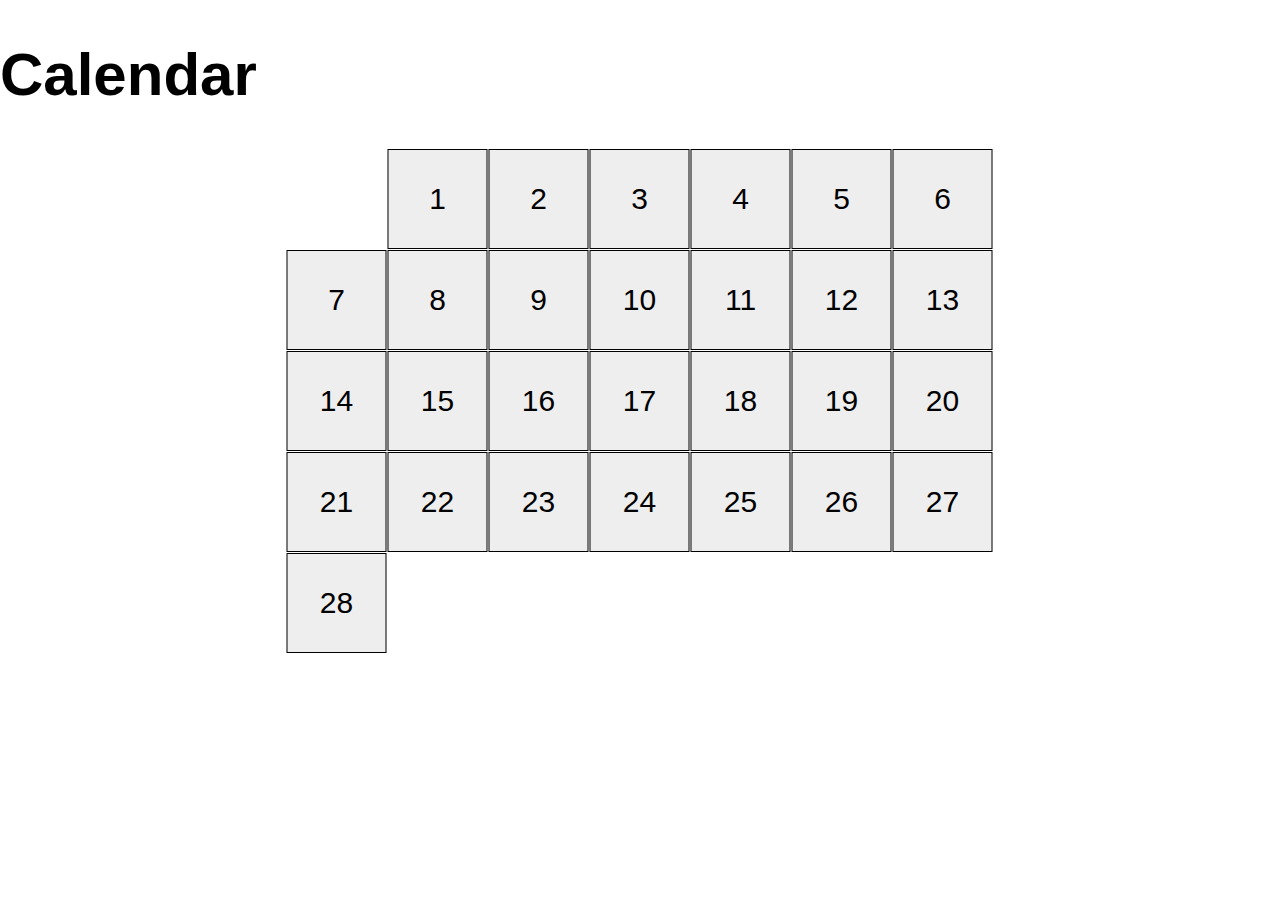
<file: index.html>
<!DOCTYPE html><html lang="en"><head><meta charset="UTF-8"><meta name="viewport" content="width=device-width, initial-scale=1.0"><title>Calendar</title><link rel="stylesheet" href="main.b21323ca.css"></head><body> <h1>Calendar</h1> <div class="calendar calendar-28 calendar-tue"> <div></div> <div></div> <div></div> <div></div> <div></div> <div></div> <div></div> <div></div> <div></div> <div></div> <div></div> <div></div> <div></div> <div></div> <div></div> <div></div> <div></div> <div></div> <div></div> <div></div> <div></div> <div></div> <div></div> <div></div> <div></div> <div></div> <div></div> <div></div> <div></div> <div></div> <div></div> </div> </body></html>
</file>
<file: main.b21323ca.css>
*{box-sizing:border-box}body{margin:0}.calendar>div:first-child:before{content:"1"}.calendar>div:nth-child(2):before{content:"2"}.calendar>div:nth-child(3):before{content:"3"}.calendar>div:nth-child(4):before{content:"4"}.calendar>div:nth-child(5):before{content:"5"}.calendar>div:nth-child(6):before{content:"6"}.calendar>div:nth-child(7):before{content:"7"}.calendar>div:nth-child(8):before{content:"8"}.calendar>div:nth-child(9):before{content:"9"}.calendar>div:nth-child(10):before{content:"10"}.calendar>div:nth-child(11):before{content:"11"}.calendar>div:nth-child(12):before{content:"12"}.calendar>div:nth-child(13):before{content:"13"}.calendar>div:nth-child(14):before{content:"14"}.calendar>div:nth-child(15):before{content:"15"}.calendar>div:nth-child(16):before{content:"16"}.calendar>div:nth-child(17):before{content:"17"}.calendar>div:nth-child(18):before{content:"18"}.calendar>div:nth-child(19):before{content:"19"}.calendar>div:nth-child(20):before{content:"20"}.calendar>div:nth-child(21):before{content:"21"}.calendar>div:nth-child(22):before{content:"22"}.calendar>div:nth-child(23):before{content:"23"}.calendar>div:nth-child(24):before{content:"24"}.calendar>div:nth-child(25):before{content:"25"}.calendar>div:nth-child(26):before{content:"26"}.calendar>div:nth-child(27):before{content:"27"}.calendar>div:nth-child(28):before{content:"28"}.calendar>div:nth-child(29):before{content:"29"}.calendar>div:nth-child(30):before{content:"30"}.calendar>div:nth-child(31):before{content:"31"}.calendar-mon>div:first-child{margin-left:0}.calendar-tue>div:first-child{margin-left:101px}.calendar-wed>div:first-child{margin-left:202px}.calendar-thu>div:first-child{margin-left:303px}.calendar-fri>div:first-child{margin-left:404px}.calendar-sat>div:first-child{margin-left:505px}.calendar-sun>div:first-child{margin-left:606px}.calendar-28 div:nth-child(n+29),.calendar-29 div:nth-child(n+30),.calendar-30 div:nth-child(n+31){display:none}.calendar{display:flex;flex-wrap:wrap;width:707px;margin-left:50%;transform:translateX(-50%)}.calendar div{height:100px;width:100px;background-color:#eee;border:1px solid #000;margin:0 1px 1px 0;display:flex;justify-content:center;align-items:center;transition:transform .5s,background-color .5s}.calendar div:hover{transform:translateY(-20px);background-color:pink;cursor:pointer}html{font-family:Arial,Helvetica,sans-serif;font-size:30px}
/*# sourceMappingURL=main.b21323ca.css.map */
</file>
